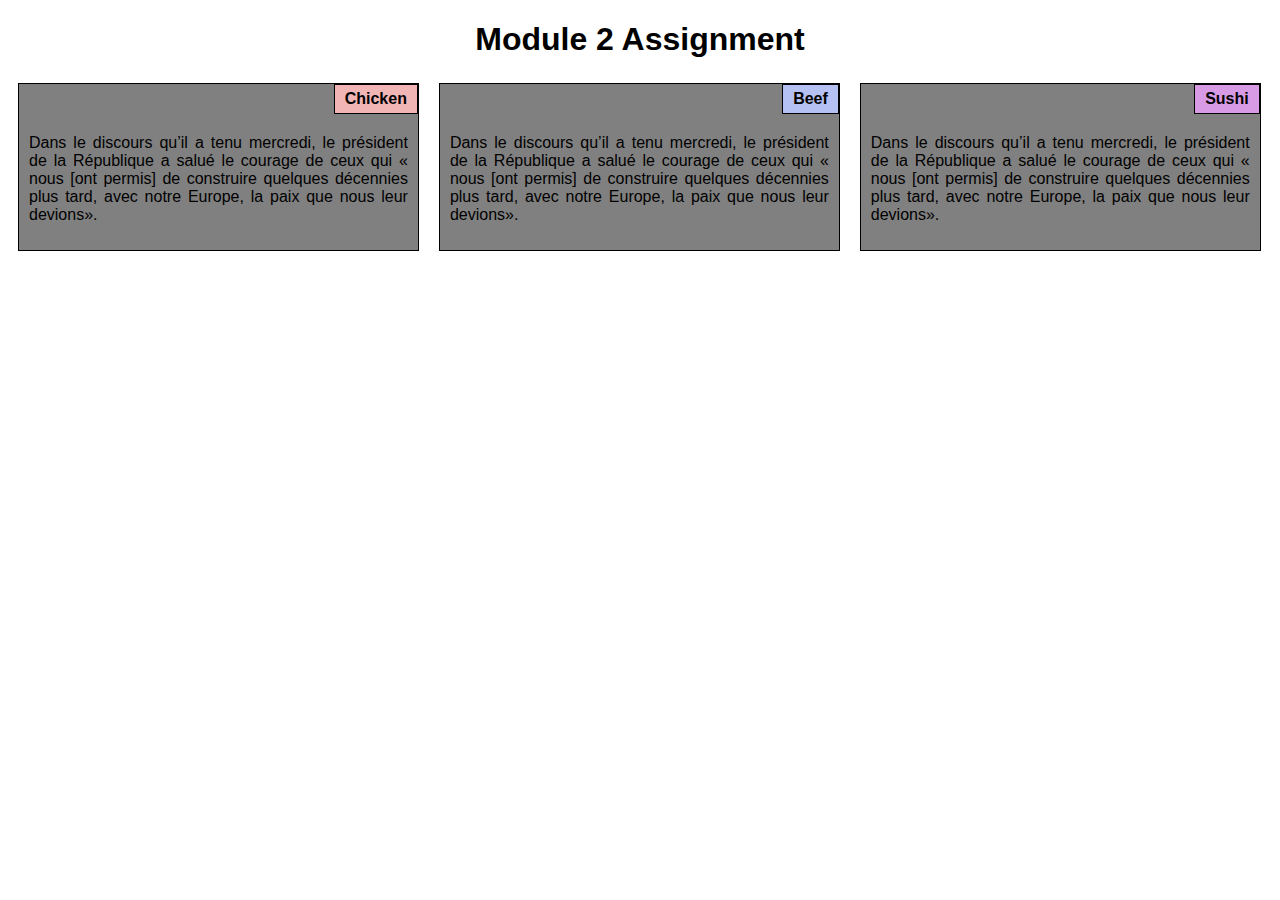
<file: module2-solution/index.html>
<!DOCTYPE html>
<html>
<head>
<meta charset="utf-8">
<meta name="viewport" content="width=device-width, initial-scale=1">
<title>Responsive Layout</title>
<link rel="stylesheet" href="css/styles.css">

</head>
<body>
<h1>Module 2 Assignment</h1>
<div class="row">
 <div class="col-lg-4 col-md-6 col-sm-12">
  <div class="inner">
   <span id="t1" class="title">Chicken</span>
   <p>Dans le discours qu’il a tenu mercredi, le président de la République a salué le courage de ceux qui « nous [ont permis] de construire quelques décennies plus tard, avec notre Europe, la paix que nous leur devions».</p>
  </div>
 </div>

<div class="col-lg-4 col-md-6 col-sm-12">
  <div class="inner">
   <span id="t2" class="title">Beef</span>
   <p>Dans le discours qu’il a tenu mercredi, le président de la République a salué le courage de ceux qui « nous [ont permis] de construire quelques décennies plus tard, avec notre Europe, la paix que nous leur devions».</p>
  </div>
 </div>

 <div class="col-lg-4 col-md-12 col-sm-12">
  <div class="inner">
   <span id="t3" class="title">Sushi</span>
   <p>Dans le discours qu’il a tenu mercredi, le président de la République a salué le courage de ceux qui « nous [ont permis] de construire quelques décennies plus tard, avec notre Europe, la paix que nous leur devions».</p>
  </div>
 </div>

</div>

</body>
</html>
</file>
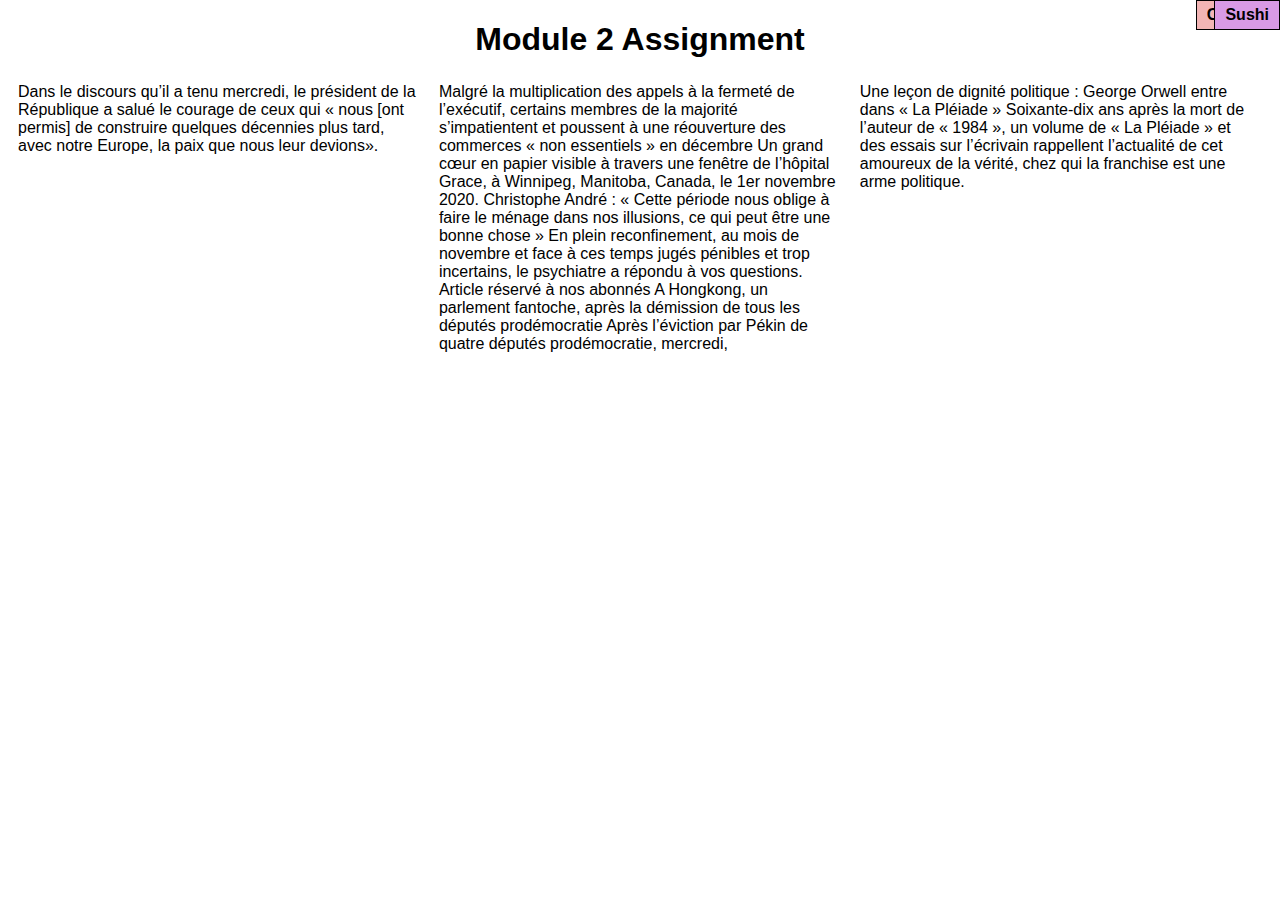
<file: module2-solution/index-backup.html>
<!DOCTYPE html>
<html>
<head>
<meta charset="utf-8">
<meta name="viewport" content="width=device-width, initial-scale=1">
<title>Responsive Layout</title>
<link rel="stylesheet" href="css/styles.css">

</head>
<body>
<h1>Module 2 Assignment</h1>

<div class="row">
  <div class="col-lg-4 col-md-6 col-sm-12">
        <div id="t1"class="title">Chicken</div>
    Dans le discours qu’il a tenu mercredi, le président de la République a salué le courage de ceux qui « nous [ont permis] de construire quelques décennies plus tard, avec notre Europe, la paix que nous leur devions».    
  </div>
  <div class="col-lg-4 col-md-6 col-sm-12">
    <div id="t2" class="title">Beef</div>
    Malgré la multiplication des appels à la fermeté de l’exécutif, certains membres de la majorité s’impatientent et poussent à une réouverture des commerces « non essentiels » en décembre

Un grand cœur en papier visible à travers une fenêtre de l’hôpital Grace, à Winnipeg, Manitoba, Canada, le 1er novembre 2020.
Christophe André : « Cette période nous oblige à faire le ménage dans nos illusions, ce qui peut être une bonne chose »

En plein reconfinement, au mois de novembre et face à ces temps jugés pénibles et trop incertains, le psychiatre a répondu à vos questions.

Article réservé à nos abonnés
A Hongkong, un parlement fantoche, après la démission de tous les députés prodémocratie

Après l’éviction par Pékin de quatre députés prodémocratie, mercredi, </div>
  <div class="col-lg-4 col-md-12 col-sm-12">
    <div id="t3" class="title">Sushi</div>
    Une leçon de dignité politique : George Orwell entre dans « La Pléiade »
Soixante-dix ans après la mort de l’auteur de « 1984 », un volume de « La Pléiade » et des essais sur l’écrivain rappellent l’actualité de cet amoureux de la vérité, chez qui la franchise est une arme politique.</div>
</div>

</body>
</html>
</file>
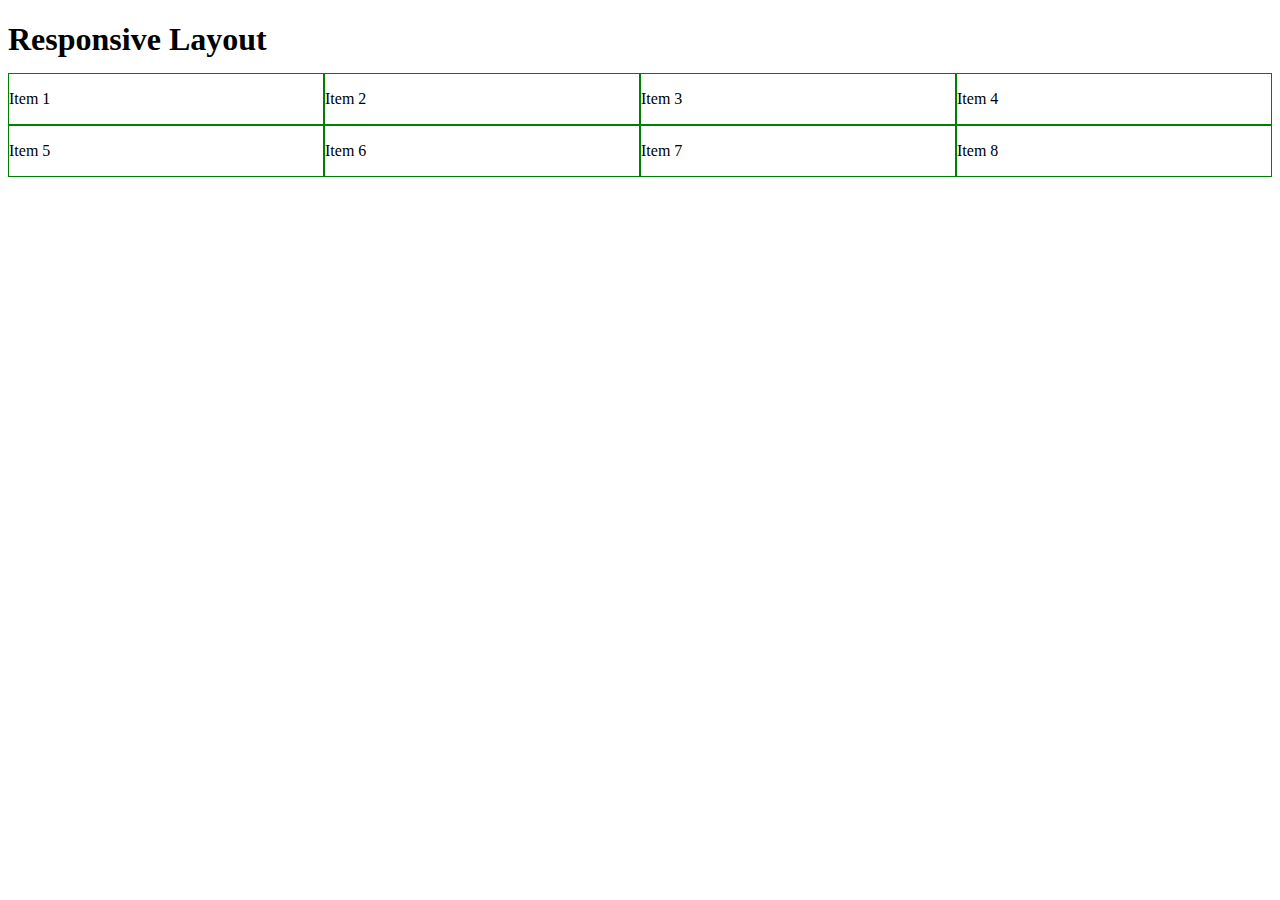
<file: examples/Lecture24/responsive-after.html>
<!DOCTYPE html>
<html>
<head>
<meta charset="utf-8">
<meta name="viewport" content="width=device-width, initial-scale=1">
<title>Responsive Layout</title>
<style>

/********** Base styles **********/
* {
  box-sizing: border-box;
}
h1 {
  margin-bottom: 15px;
}

.inner {
  border: 1px solid black;
  background-color: #A52A2A;
  width: 90%;
  height: 150px;
  margin-right: auto;
  margin-left: auto;
  font-family: Helvetica;
  color: white;
}

/* Simple Responsive Framework. */
.row {
  width: 100%;
}

/********** Large devices only **********/
@media (min-width: 1200px) {
  .col-lg-1, .col-lg-2, .col-lg-3, .col-lg-4, .col-lg-5, .col-lg-6, .col-lg-7, .col-lg-8, .col-lg-9, .col-lg-10, .col-lg-11, .col-lg-12 {
    float: left;
    border: 1px solid green;
  }
  .col-lg-1 {
    width: 8.33%;
  }
  .col-lg-2 {
    width: 16.66%;
  }
  .col-lg-3 {
    width: 25%;
  }
  .col-lg-4 {
    width: 33.33%;
  }
  .col-lg-5 {
    width: 41.66%;
  }
  .col-lg-6 {
    width: 50%;
  }
  .col-lg-7 {
    width: 58.33%;
  }
  .col-lg-8 {
    width: 66.66%;
  }
  .col-lg-9 {
    width: 74.99%;
  }
  .col-lg-10 {
    width: 83.33%;
  }
  .col-lg-11 {
    width: 91.66%;
  }
  .col-lg-12 {
    width: 100%;
  }
}

/********** Medium devices only **********/
@media (min-width: 992px) and (max-width: 1199px) {
  .col-md-1, .col-md-2, .col-md-3, .col-md-4, .col-md-5, .col-md-6, .col-md-7, .col-md-8, .col-md-9, .col-md-10, .col-md-11, .col-md-12 {
    float: left;
    border: 1px solid green;
  }
  .col-md-1 {
    width: 8.33%;
  }
  .col-md-2 {
    width: 16.66%;
  }
  .col-md-3 {
    width: 25%;
  }
  .col-md-4 {
    width: 33.33%;
  }
  .col-md-5 {
    width: 41.66%;
  }
  .col-md-6 {
    width: 50%;
  }
  .col-md-7 {
    width: 58.33%;
  }
  .col-md-8 {
    width: 66.66%;
  }
  .col-md-9 {
    width: 74.99%;
  }
  .col-md-10 {
    width: 83.33%;
  }
  .col-md-11 {
    width: 91.66%;
  }
  .col-md-12 {
    width: 100%;
  }
}

</style>
</head>
<body>
<h1>Responsive Layout</h1>

<div class="row">
  <div class="col-lg-3 col-md-6"><p>Item 1</p></div>
  <div class="col-lg-3 col-md-6"><p>Item 2</p></div>
  <div class="col-lg-3 col-md-6"><p>Item 3</p></div>
  <div class="col-lg-3 col-md-6"><p>Item 4</p></div>
  <div class="col-lg-3 col-md-6"><p>Item 5</p></div>
  <div class="col-lg-3 col-md-6"><p>Item 6</p></div>
  <div class="col-lg-3 col-md-6"><p>Item 7</p></div>
  <div class="col-lg-3 col-md-6"><p>Item 8</p></div>
</div>

</body>
</html>
</file>
<file: module2-solution/css/styles.css>
/********** Base styles **********/
* {
  box-sizing: border-box;
  font-family: "Comic Sans MS", cursive, sans-serif;
}
h1 {
  margin-bottom: 15px;
  text-align: center;
}

/* Simple Responsive Framework. */
.row {
  width: 100%;
}
.title {
  position: absolute;
	background: #ADD8E6;
	font-weight: bold;
	border: 1px solid black	;
  top:0px;
  right:0px;
  padding:5px;
  padding-left: 10px;
  padding-right: 10px;
}

#t1 {
	background: #F2B5B5;
}
#t2 {
	background: #B5C1F2;
}
#t3 {
	background: #D89AE5;
}

.inner {
  position: relative;
  background: grey;
  border: 1px solid black ;
  padding: 10px;
}

p {
  font-family: Helvetica;
  text-align: justify;
  margin-top: 40px;
}
/********** Large devices only **********/
@media (min-width: 992px) {
  .col-lg-4 {
  	padding:10px;
/*    position: relative;	*/
    float: left;

  }
 
  .col-lg-4 {
    width: 33.3%;
  }
  
}

/********** Medium devices only **********/
@media (min-width: 768px) and (max-width: 992px) {
		.col-md-6, .col-md-12 {
    padding:10px;
/*  	position: relative;*/	
    float: left;

  }
  .col-md-6 {
    width: 50%;
  }
  .col-md-12 {
    width: 100%;
  }
}

@media (max-width: 767px) {
   .col-sm-12 {
    padding:10px;
/*  	position: relative;	*/
    float: left;

  }
  .col-sm-12 {
    width: 100%;
  }
}
</file>
